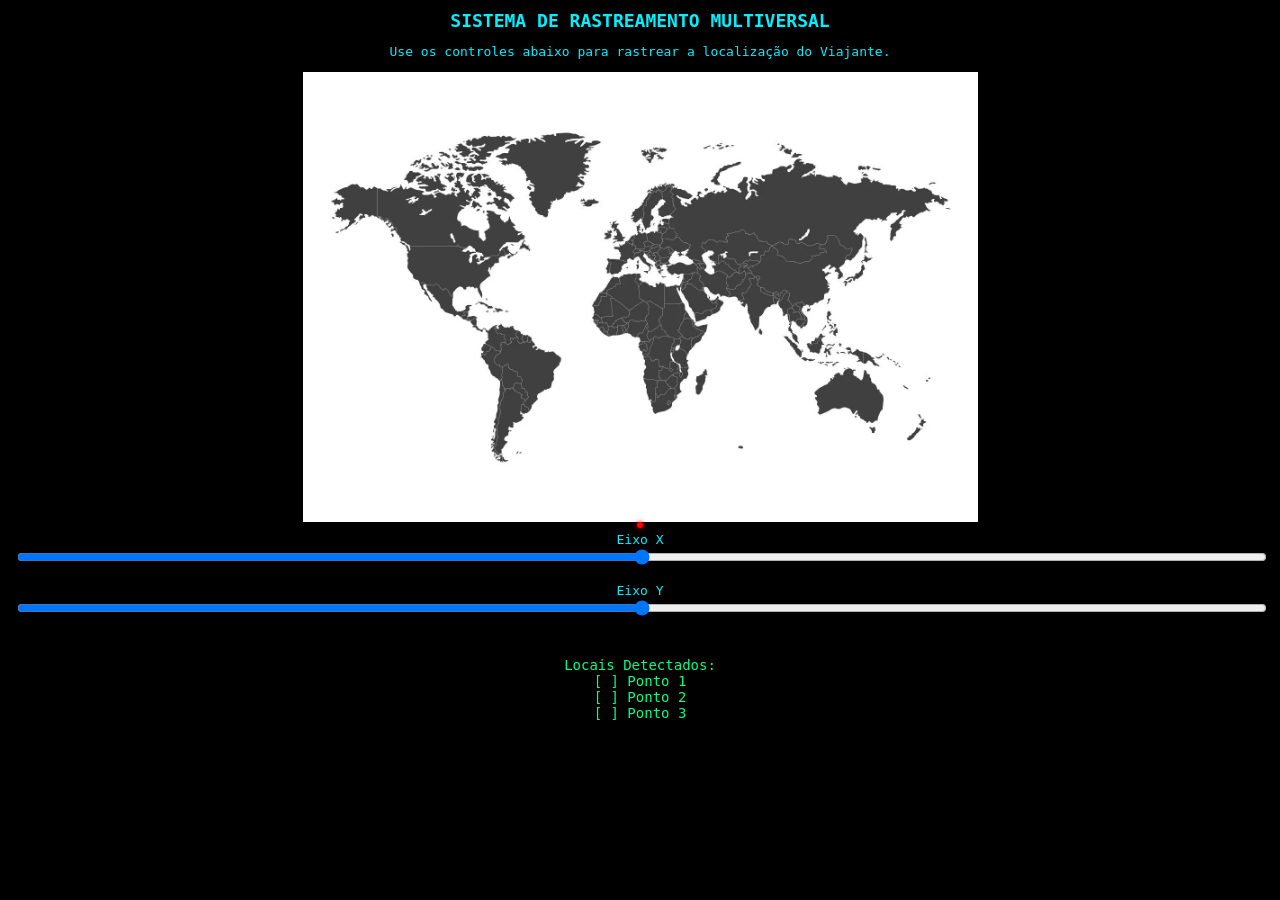
<file: mapa.html>
<!DOCTYPE html>
<html lang="pt-br">
<head>
<meta charset="UTF-8">
<meta name="viewport" content="width=device-width, initial-scale=1.0">
<title>Sistema de Rastreamento Multiversal</title>

<style>
body{
    margin:0;
    background:black;
    color:#00f0ff;
    font-family:monospace;
    text-align:center;
}

h1{
    font-size:18px;
    margin:10px 0;
}

#mapContainer{
    position:relative;
    width:100%;
    height:50vh;
    max-height:500px;
}

#worldMap{
    width:100%;
    height:100%;
    object-fit:contain;
}

#point{
    position:absolute;
    width:6px;
    height:6px;
    background:red;
    border-radius:50%;
    box-shadow:0 0 5px red;
    transform:translate(-50%,-50%);
}

.controls{
    margin-top:10px;
    padding:0 15px;
}

input[type=range]{
    width:100%;
}

#status{
    margin-top:8px;
    min-height:24px;
}

#foundList{
    margin-top:6px;
    font-size:14px;
    color:#00ff88;
}
</style>
</head>

<body>

<h1>SISTEMA DE RASTREAMENTO MULTIVERSAL</h1>
<p>Use os controles abaixo para rastrear a localização do Viajante.</p>

<div id="mapContainer">
    <img src="assets/mapa.jpg" id="worldMap">
    <div id="point"></div>
</div>

<div class="controls">
    Eixo X
    <input type="range" id="xSlider" min="0" max="100" value="50">
    <br><br>
    Eixo Y
    <input type="range" id="ySlider" min="0" max="100" value="50">
</div>

<div id="status"></div>

<div id="foundList">
    Locais Detectados:<br>
    <span id="nzStatus">[ ] Ponto 1</span><br>
    <span id="lonStatus">[ ] Ponto 2</span><br>
    <span id="brStatus">[ ] Ponto 3</span>
</div>

<script>

const map = document.getElementById("worldMap");
const point = document.getElementById("point");
const xSlider = document.getElementById("xSlider");
const ySlider = document.getElementById("ySlider");
const status = document.getElementById("status");

let found = {
    nz:false,
    london:false,
    brazil:false
};

const targets = {
    nz:{x:91,y:81.5},
    london:{x:45,y:34},
    brazil:{x:34,y:72}
};

// Som compatível com mobile (só ativa após toque)
let audioCtx;
function initAudio(){
    if(!audioCtx){
        audioCtx = new (window.AudioContext || window.webkitAudioContext)();
    }
}
document.body.addEventListener("touchstart", initAudio, {once:true});
document.body.addEventListener("click", initAudio, {once:true});

function beep(){
    if(!audioCtx) return;
    let osc = audioCtx.createOscillator();
    let gain = audioCtx.createGain();
    osc.type="sine";
    osc.frequency.value=900;
    gain.gain.value=0.05;
    osc.connect(gain);
    gain.connect(audioCtx.destination);
    osc.start();
    osc.stop(audioCtx.currentTime + 0.05);
}

function near(val,target,tol=2){
    return Math.abs(val-target)<=tol;
}

function distance(x,y,targetX,targetY){
    return Math.sqrt((x-targetX)**2+(y-targetY)**2);
}

function updatePoint(){

    const rect = map.getBoundingClientRect();

    const naturalRatio = map.naturalWidth / map.naturalHeight;
    const containerRatio = rect.width / rect.height;

    let renderWidth, renderHeight, offsetX, offsetY;

    if(containerRatio > naturalRatio){
        renderHeight = rect.height;
        renderWidth = rect.height * naturalRatio;
        offsetX = (rect.width - renderWidth) / 2;
        offsetY = 0;
    }else{
        renderWidth = rect.width;
        renderHeight = rect.width / naturalRatio;
        offsetX = 0;
        offsetY = (rect.height - renderHeight) / 2;
    }

    let xPercent = xSlider.value;
    let yPercent = ySlider.value;

    let x = offsetX + (xPercent/100)*renderWidth;
    let y = offsetY + (yPercent/100)*renderHeight;

    point.style.left = x+"px";
    point.style.top = y+"px";

    radarSound(xPercent,yPercent);
    checkLocation(xPercent,yPercent);
}

function radarSound(x,y){

    let minDist = 999;

    Object.values(targets).forEach(t=>{
        let d = distance(x,y,t.x,t.y);
        if(d<minDist) minDist=d;
    });

    if(minDist<15){
        beep();
    }
}

function checkLocation(x,y){

    if(!found.nz && near(x,targets.nz.x)&&near(y,targets.nz.y)){
        found.nz=true;
        status.innerHTML="📡 Nova Zelândia localizada";
        document.getElementById("nzStatus").innerHTML="[✔] Nova Zelândia";
    }

    if(!found.london && near(x,targets.london.x)&&near(y,targets.london.y)){
        found.london=true;
        status.innerHTML="📡 Londres localizada";
        document.getElementById("lonStatus").innerHTML="[✔] Londres";
    }

    if(!found.brazil && near(x,targets.brazil.x)&&near(y,targets.brazil.y)){
        found.brazil=true;
        status.innerHTML="📡 Brasil localizado";
        document.getElementById("brStatus").innerHTML="[✔] Brasil";
    }

    if(found.nz && found.london && found.brazil){
        status.innerHTML="⚠ Conexão com o Viajante detectada…";

        setTimeout(()=>{
            window.location.href="seq.html";
        },2000);
    }
}

xSlider.addEventListener("input",updatePoint);
ySlider.addEventListener("change",updatePoint);
ySlider.addEventListener("input",updatePoint);
window.addEventListener("resize",updatePoint);

updatePoint();

</script>

</body>
</html>
</file>
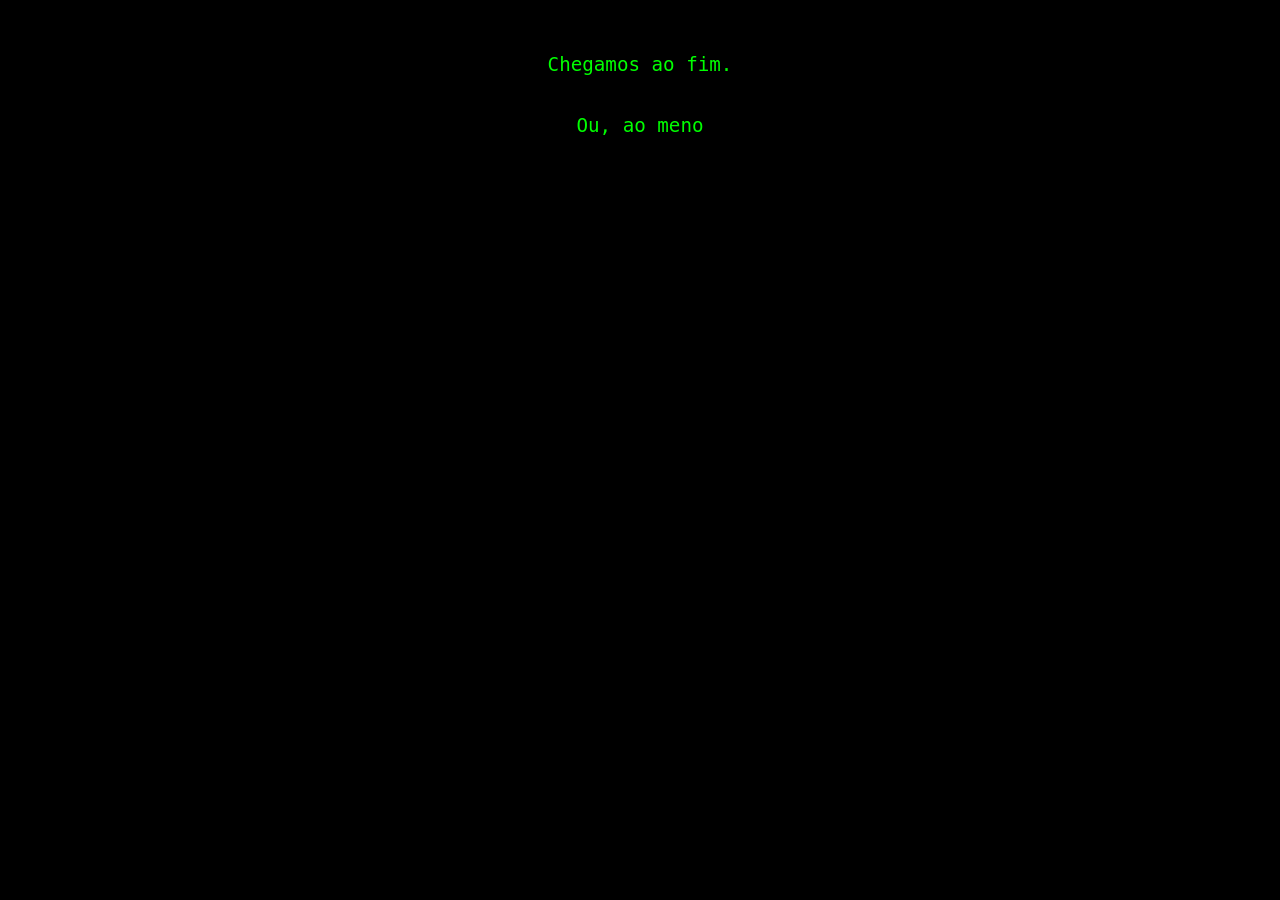
<file: monologo.html>
<!DOCTYPE html>
<html lang="pt-br">
<head>
<meta charset="UTF-8">
<meta name="viewport" content="width=device-width, initial-scale=1.0">
<title>Encerramento</title>

<style>

body{
    margin:0;
    background:black;
    color:#0f0;
    font-family:monospace;
    overflow-x:hidden;
    overflow-y:auto;
}

.container{
    padding:50px;
    max-width:700px;
    margin:auto;
}

#texto{
    white-space:pre-line;
    line-height:1.6;
    font-size:1.2rem;
    text-align:center;
}

.email-alert{
    margin-top:40px;
    font-size:1.2rem;
    display:none;
    animation: blink 1s infinite;
    text-align:center;
}

input{
    width:100%;
    background:black;
    border:1px solid #0f0;
    color:#0f0;
    padding:14px;
    margin-top:20px;
    display:none;
    font-family:monospace;
    font-size:1rem;
}

button{
    width:100%;
    background:#0f0;
    border:none;
    padding:16px;
    margin-top:10px;
    cursor:pointer;
    font-family:monospace;
    font-size:1rem;
    display:none;
}

#feedback{
    margin-top:10px;
    min-height:20px;
}

@keyframes blink{
  0%{opacity:1;}
  50%{opacity:0.3;}
  100%{opacity:1;}
}

</style>
</head>

<body>

<div class="container">

<div id="texto"></div>

<div id="email-alert" class="email-alert">
> 📩 NOVA MENSAGEM RECEBIDA 📩 - cainanprime@gmail.com
</div>

<input type="text" id="resposta" placeholder="> inserir resposta...">

<button onclick="verificarResposta()">Executar conexão Multiversal.</button>

<p id="feedback"></p>

</div>

<audio id="email-som">
<source src="https://assets.mixkit.co/sfx/preview/mixkit-bell-notification-933.mp3" type="audio/mpeg">
</audio>

<script>

const textoCompleto = 
`Chegamos ao fim.

Ou, ao menos, ao que parece ser o fim.

Cada código quebrado... um fragmento aberto.

Cada erro... um desvio necessário, um caminho que ninguém jamais deveria trilhar.

Você atravessou camadas que não foram feitas para serem vistas.

Realidades que sussurram segredos esquecidos, dimensões que dobram sobre si mesmas.

E ainda assim, você chegou até aqui.

Mais forte. Mais atento. Mais… consciente do que o multiverso realmente esconde.

Mas toda jornada deixa uma última pergunta.

Uma pergunta que ecoa através de todas as realidades,

Para onde seguimos a partir daqui?`;

const elementoTexto = document.getElementById("texto");
const emailAlert = document.getElementById("email-alert");
const input = document.getElementById("resposta");
const button = document.querySelector("button");
const som = document.getElementById("email-som");

let i = 0;
const velocidade = 35;

function digitar(){
  if(i < textoCompleto.length){
    elementoTexto.innerHTML += textoCompleto.charAt(i);
    i++;
    setTimeout(digitar, velocidade);
  } 
  else{
    setTimeout(()=>{

      emailAlert.style.display="block";
      input.style.display="block";
      button.style.display="block";

      som.play();

      input.scrollIntoView({
        behavior:'smooth',
        block:'center'
      });

      input.focus();

    },1500);
  }
}

digitar();

function verificarResposta(){

  const resposta = input.value.trim().toLowerCase();
  const feedback = document.getElementById("feedback");
  const respostaCorreta = "viajante";

  if(resposta === respostaCorreta){

    feedback.textContent="> sequência aceita. iniciando conexão...";

    setTimeout(()=>{
      window.location.href="fim.html";
    },1000);

  }else{

    feedback.textContent="> sequência rejeitada.";

  }

}

</script>

</body>
</html>
</file>
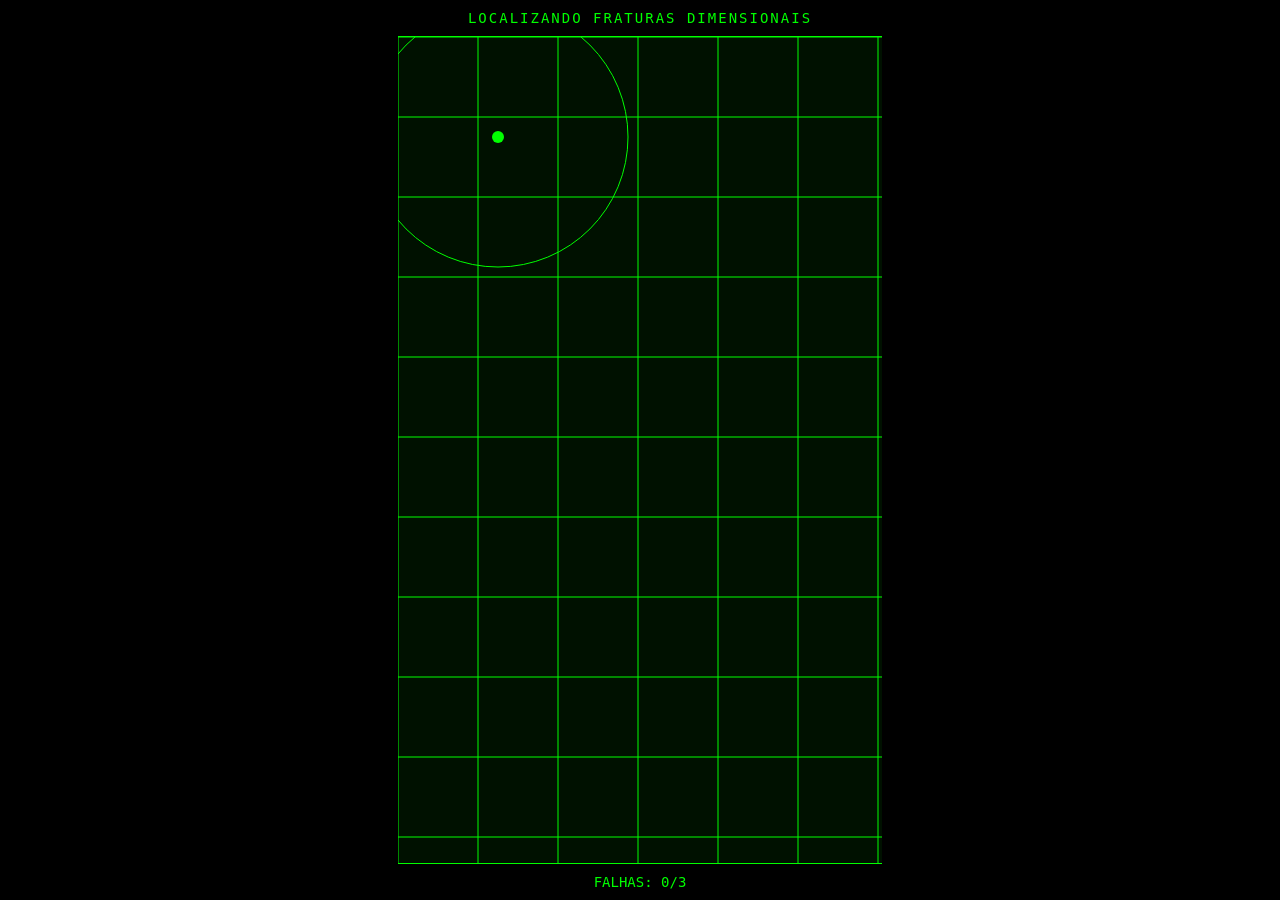
<file: radar.html>
<!DOCTYPE html>
<html>
<head>
<meta charset="UTF-8">
<meta name="viewport" content="width=device-width, initial-scale=1.0, viewport-fit=cover">

<title>Rastreamento Dimensional</title>

<style>
html, body{
    margin:0;
    padding:0;
    width:100%;
    height:100%;
    overflow:hidden;
    background:black;
}

body{
    display:flex;
}

/* container com borda lateral */
#app{
    width:100%;
    height:100%;
    max-width:500px;
    margin:auto;
    display:flex;
    flex-direction:column;
    border-left:8px solid black;
    border-right:8px solid black;
    box-sizing:border-box;
    color:#0f0;
    font-family:monospace;
}

#titulo{
    text-align:center;
    padding:10px;
    border-bottom:1px solid #0f0;
    font-size:14px;
    letter-spacing:2px;
}

#radarContainer{
    flex:1;
    position:relative;
}

canvas{
    width:100%;
    height:100%;
    display:block;
    background:#001100;
    touch-action:none;
}

.glitch{
    animation: glitch 0.1s infinite;
}

@keyframes glitch{
    0%{transform:translate(3px,-2px);}
    50%{transform:translate(-3px,2px);}
    100%{transform:translate(2px,2px);}
}

#status{
    text-align:center;
    padding:10px;
    border-top:1px solid #0f0;
    font-size:14px;
}

#simbolo{
    position:absolute;
    transform:translate(-50%,-50%) scale(0);
    font-size:60px;
    opacity:0;
    transition:all 0.3s ease;
    pointer-events:none;
}

#simbolo.ativo{
    transform:translate(-50%,-50%) scale(1);
    opacity:1;
}
</style>
</head>
<body>

<div id="app">

<div id="titulo">LOCALIZANDO FRATURAS DIMENSIONAIS</div>

<div id="radarContainer">
    <canvas id="radar"></canvas>
    <div id="simbolo">⟁</div>
</div>

<div id="status">FALHAS: 0/3</div>

</div>

<script>

const canvas = document.getElementById("radar");
const ctx = canvas.getContext("2d");
const container = document.getElementById("radarContainer");
const status = document.getElementById("status");
const simbolo = document.getElementById("simbolo");

function resizeCanvas(){
    canvas.width = container.clientWidth;
    canvas.height = container.clientHeight;
}

let ponto = { x:100, y:100 };
let alvo = { x:0, y:0 };

function novoAlvo(){
    alvo.x = Math.random() * canvas.width;
    alvo.y = Math.random() * canvas.height;
}

resizeCanvas();
novoAlvo();

window.addEventListener("resize", ()=>{
    resizeCanvas();
    novoAlvo();
});


// ===== ÁUDIO =====
let audioCtx, osc, gain;

function iniciarAudio(){
    if(!audioCtx){
        audioCtx = new (window.AudioContext || window.webkitAudioContext)();

        osc = audioCtx.createOscillator();
        gain = audioCtx.createGain();

        osc.type = "sine";
        osc.frequency.value = 100;
        gain.gain.value = 0;

        osc.connect(gain);
        gain.connect(audioCtx.destination);
        osc.start();
    }
}


// ===== CONTROLES =====
function setPos(x,y){
    ponto.x = x;
    ponto.y = y;
    iniciarAudio();
}

// mouse
canvas.addEventListener("mousemove", e=>{
    const r = canvas.getBoundingClientRect();
    setPos(e.clientX - r.left, e.clientY - r.top);
});

// toque
canvas.addEventListener("touchmove", e=>{
    const r = canvas.getBoundingClientRect();
    const t = e.touches[0];
    setPos(t.clientX - r.left, t.clientY - r.top);
});


// ===== DESENHO =====
let pulso = 0;

function desenhar(){
    ctx.clearRect(0,0,canvas.width,canvas.height);

    ctx.strokeStyle="#0f0";

    for(let i=0;i<canvas.width;i+=80){
        ctx.beginPath();
        ctx.moveTo(i,0);
        ctx.lineTo(i,canvas.height);
        ctx.stroke();
    }

    for(let i=0;i<canvas.height;i+=80){
        ctx.beginPath();
        ctx.moveTo(0,i);
        ctx.lineTo(canvas.width,i);
        ctx.stroke();
    }

    pulso += 2;
    ctx.beginPath();
    ctx.arc(ponto.x,ponto.y,pulso,0,Math.PI*2);
    ctx.stroke();

    if(pulso > 300) pulso = 0;

    ctx.fillStyle="#0f0";
    ctx.beginPath();
    ctx.arc(ponto.x,ponto.y,6,0,Math.PI*2);
    ctx.fill();
}


// ===== LÓGICA =====
function dist(){
    let dx = ponto.x - alvo.x;
    let dy = ponto.y - alvo.y;
    return Math.sqrt(dx*dx + dy*dy);
}

let falhas = 0;
let revelando = false;

function loop(){
    desenhar();

    let d = dist();
    let prox = Math.max(0, 300 - d);

    if(gain){
        gain.gain.value = prox/600;
        osc.frequency.value = 100 + prox*2;
    }

    if(prox > 100){
        container.classList.add("glitch");
    } else {
        container.classList.remove("glitch");
    }

    if(d < 20 && !revelando){
        capturarFalha();
    }

    requestAnimationFrame(loop);
}

function capturarFalha(){
    revelando = true;
    falhas++;

    // símbolo no local do alvo
    simbolo.style.left = alvo.x + "px";
    simbolo.style.top = alvo.y + "px";

    simbolo.classList.add("ativo");

    status.innerText = "FALHAS: " + falhas + "/3";

    if(gain) gain.gain.value = 0;

    setTimeout(()=>{
        simbolo.classList.remove("ativo");

        if(falhas >= 3){
            finalizar();
        } else {
            novoAlvo();
            revelando = false;
        }
    },800);
}

function finalizar(){
    status.innerText = "RUPTURA ESTÁVEL. ACESSO LIBERADO.";

    setTimeout(()=>{
        window.location.href="livro1.html";
    },2000);
}

loop();

</script>

</body>
</html>
</file>
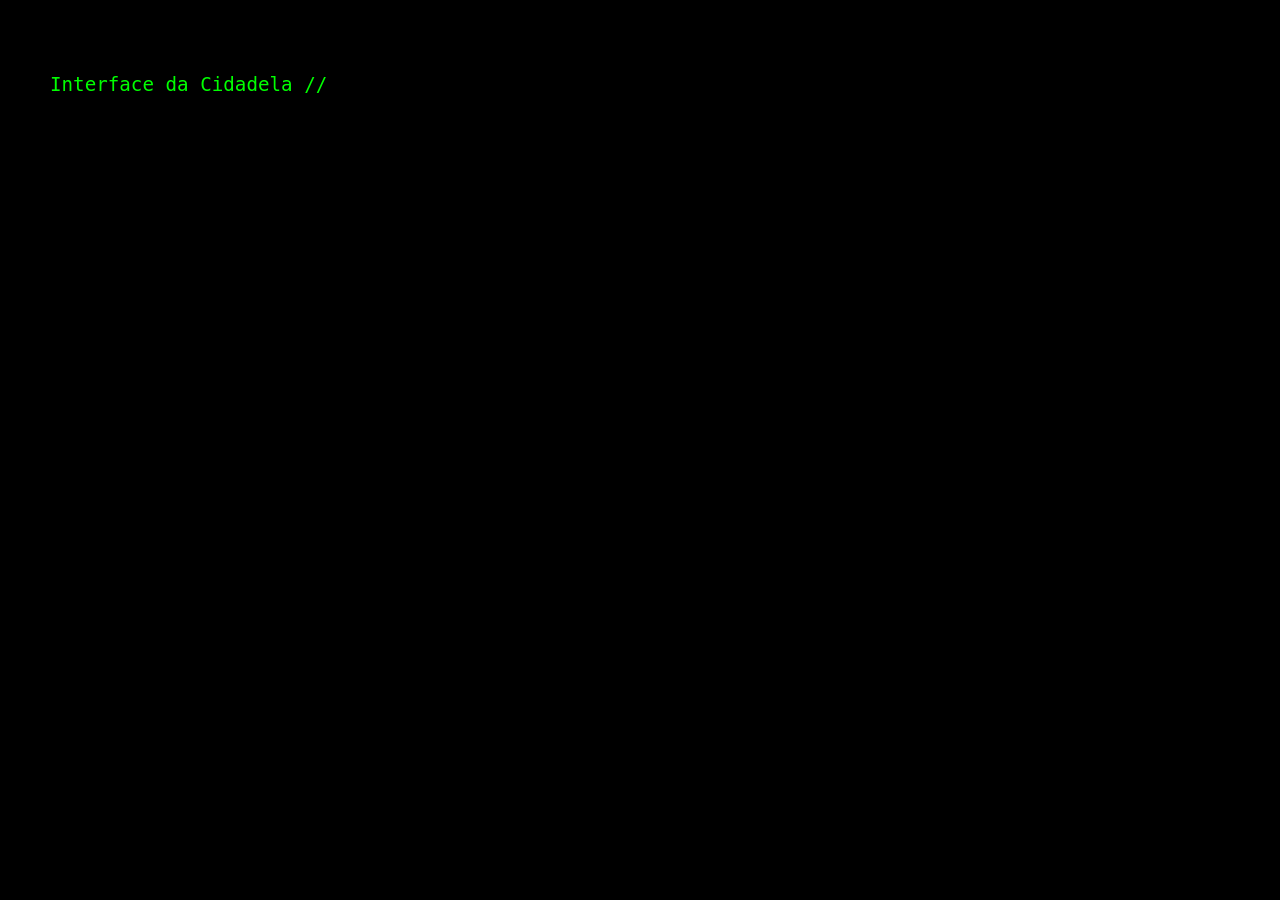
<file: revelacao.html>
<!DOCTYPE html>
<html>
<head>
<meta charset="UTF-8">
<title>Revelação</title>

<style>
body{
    margin:0;
    background:black;
    color:#0f0;
    font-family:monospace;
    overflow-x:hidden;
    overflow-y:auto;
}

#terminal{
    padding:50px;
    white-space:pre-line;
    font-size:1.2rem;
}

.glitch{
    animation: glitch 0.1s infinite;
}

@keyframes glitch{
    0% { transform: translate(1px, -1px); }
    50% { transform: translate(-1px, 2px); }
    100% { transform: translate(1px, 1px); }
}

#proximo{
    display:none;
    text-align:center;
    margin-top:40px;
}

button{
    background:#0f0;
    border:none;
    padding:12px 25px;
    cursor:pointer;
    font-family:monospace;
}

input{
    background:black;
    border:1px solid #0f0;
    color:#0f0;
    padding:10px;
    margin-top:15px;
}
</style>
</head>
<body>

<div id="terminal"></div>

<div id="proximo">
    <p>Nova sequência detectada.</p>
    <button onclick="mostrarCampo()">INICIAR PRÓXIMA SEQUÊNCIA</button>
    <div id="campo" style="display:none;">
        <p>> inserir código final:</p>
        <input type="text" id="codigoFinal">
        <button onclick="verificarFinal()">executar</button>
        <p id="erro"></p>
    </div>
</div>

<audio id="interferencia" src="assets/interferencia.mp3"></audio>

<script>

const texto = `
Interface da Cidadela // Reconhecimento concluído

...

Você conseguiu ativar os três núcleos.

Isso significa apenas duas possibilidades.

Ou você encontrou as respostas.

Ou você é uma delas.

Eu deixei este sistema antes da queda.
Antes da Cidadela perceber que eu já sabia.

Cada selo é uma memória.
Cada memória é uma ruptura.

Se você chegou até aqui...
então você não é um erro.

Mas também não é inocente.

A pergunta não é quem você é.

É quantas vezes você já fez isso...
`;

let i = 0;
const velocidade = 40;
const terminal = document.getElementById("terminal");
const audio = document.getElementById("interferencia");

function digitar(){
    if(i < texto.length){
        terminal.innerHTML += texto.charAt(i);
        i++;
        setTimeout(digitar, velocidade);
    } else {
        ativarFalha();
    }
}

function ativarFalha(){
    document.body.classList.add("glitch");
    audio.play();

    setTimeout(()=>{
        document.getElementById("proximo").style.display="block";
    },3000);

    setTimeout(()=>{
    document.getElementById("proximo").style.display="block";
    window.scrollTo({
        top: document.body.scrollHeight,
        behavior: "smooth"
    });
},3000);
}

function mostrarCampo(){
    document.getElementById("campo").style.display="block";
}

async function sha256(text) {
    const encoder = new TextEncoder();
    const data = encoder.encode(text);
    const hashBuffer = await crypto.subtle.digest("SHA-256", data);
    const hashArray = Array.from(new Uint8Array(hashBuffer));
    return hashArray.map(b => b.toString(16).padStart(2, "0")).join("");
}

// Código final secreto
const hashFinal = "257e27c111d93059c6918075049882c192bf381a79545c9ea1f6b983e49841af"; 
// exemplo (substituir depois)

async function verificarFinal(){
    let input = document.getElementById("codigoFinal").value.trim().toLowerCase();
    let hashInput = await sha256(input);

    if(hashInput === hashFinal){
        window.location.href="radar.html";
    } else {
        document.getElementById("erro").innerText="sequência rejeitada.";
    }
}

digitar();

</script>

</body>
</html>
</file>
